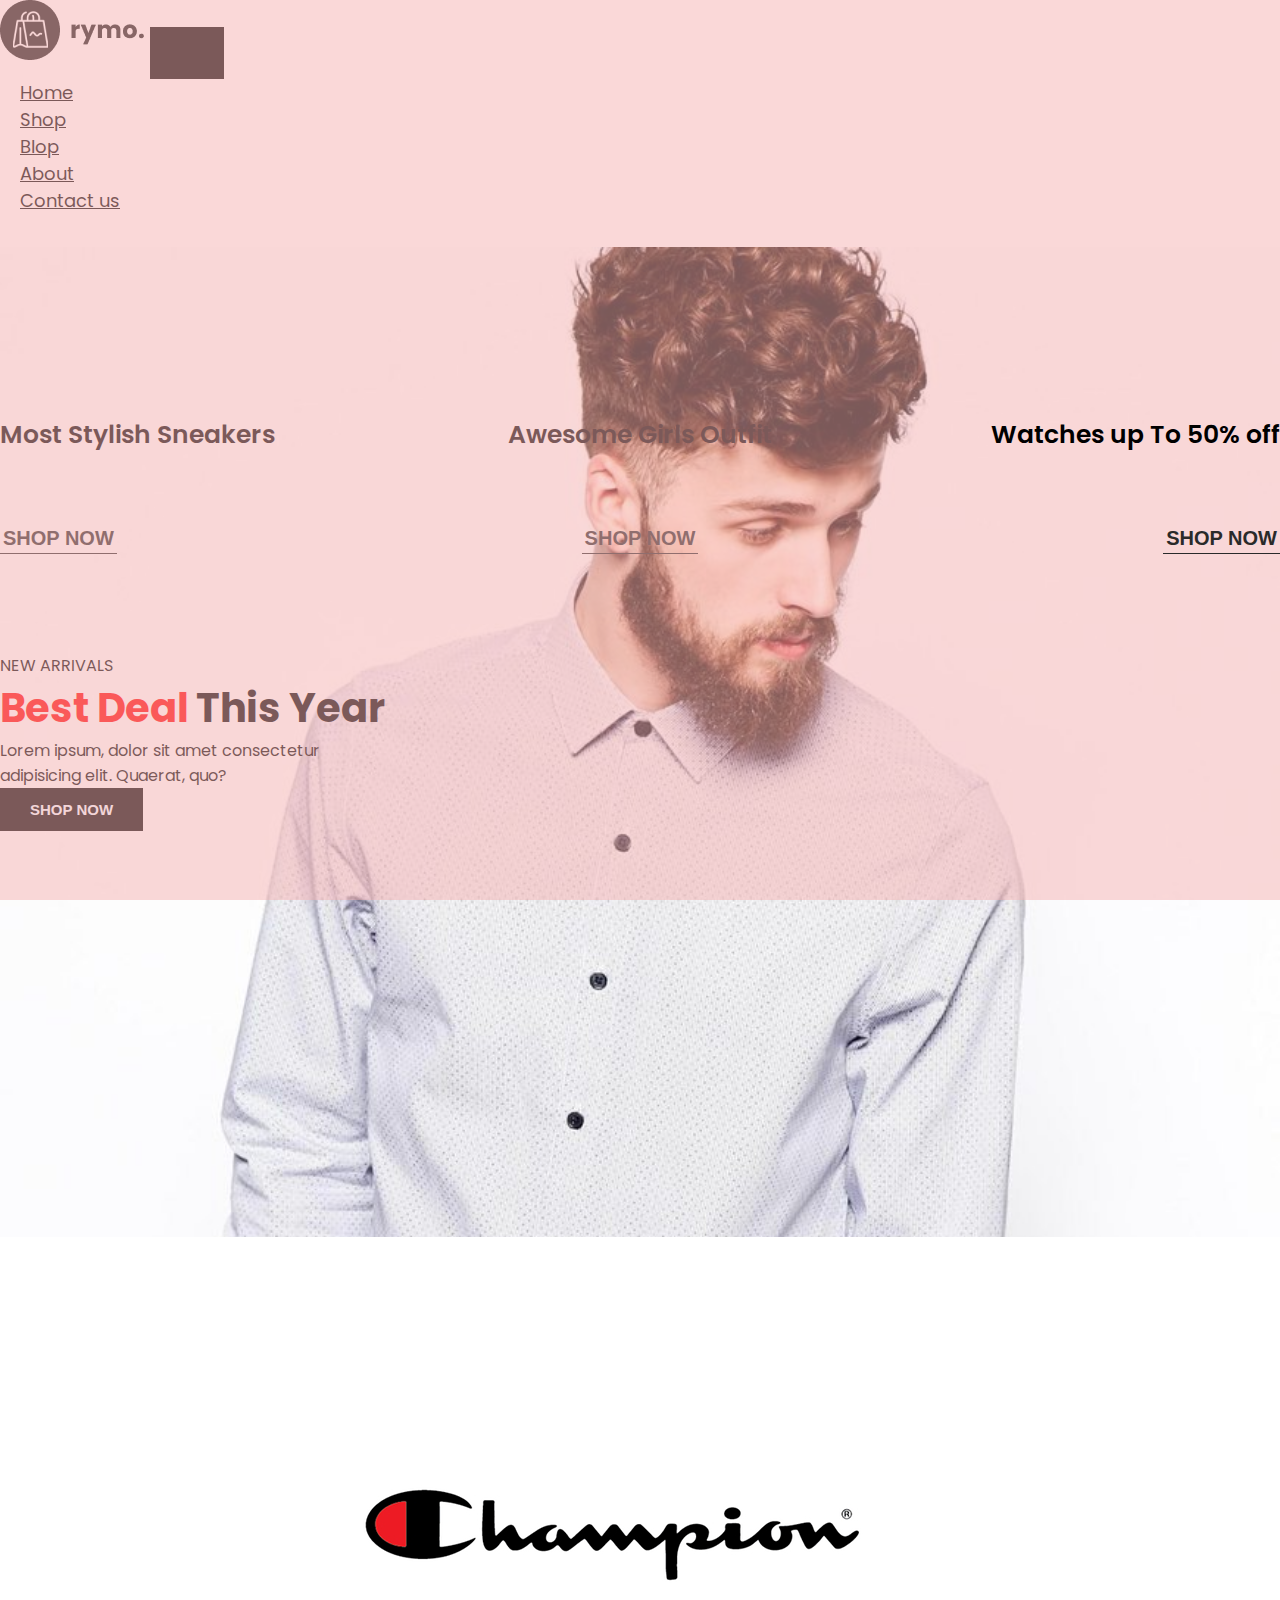
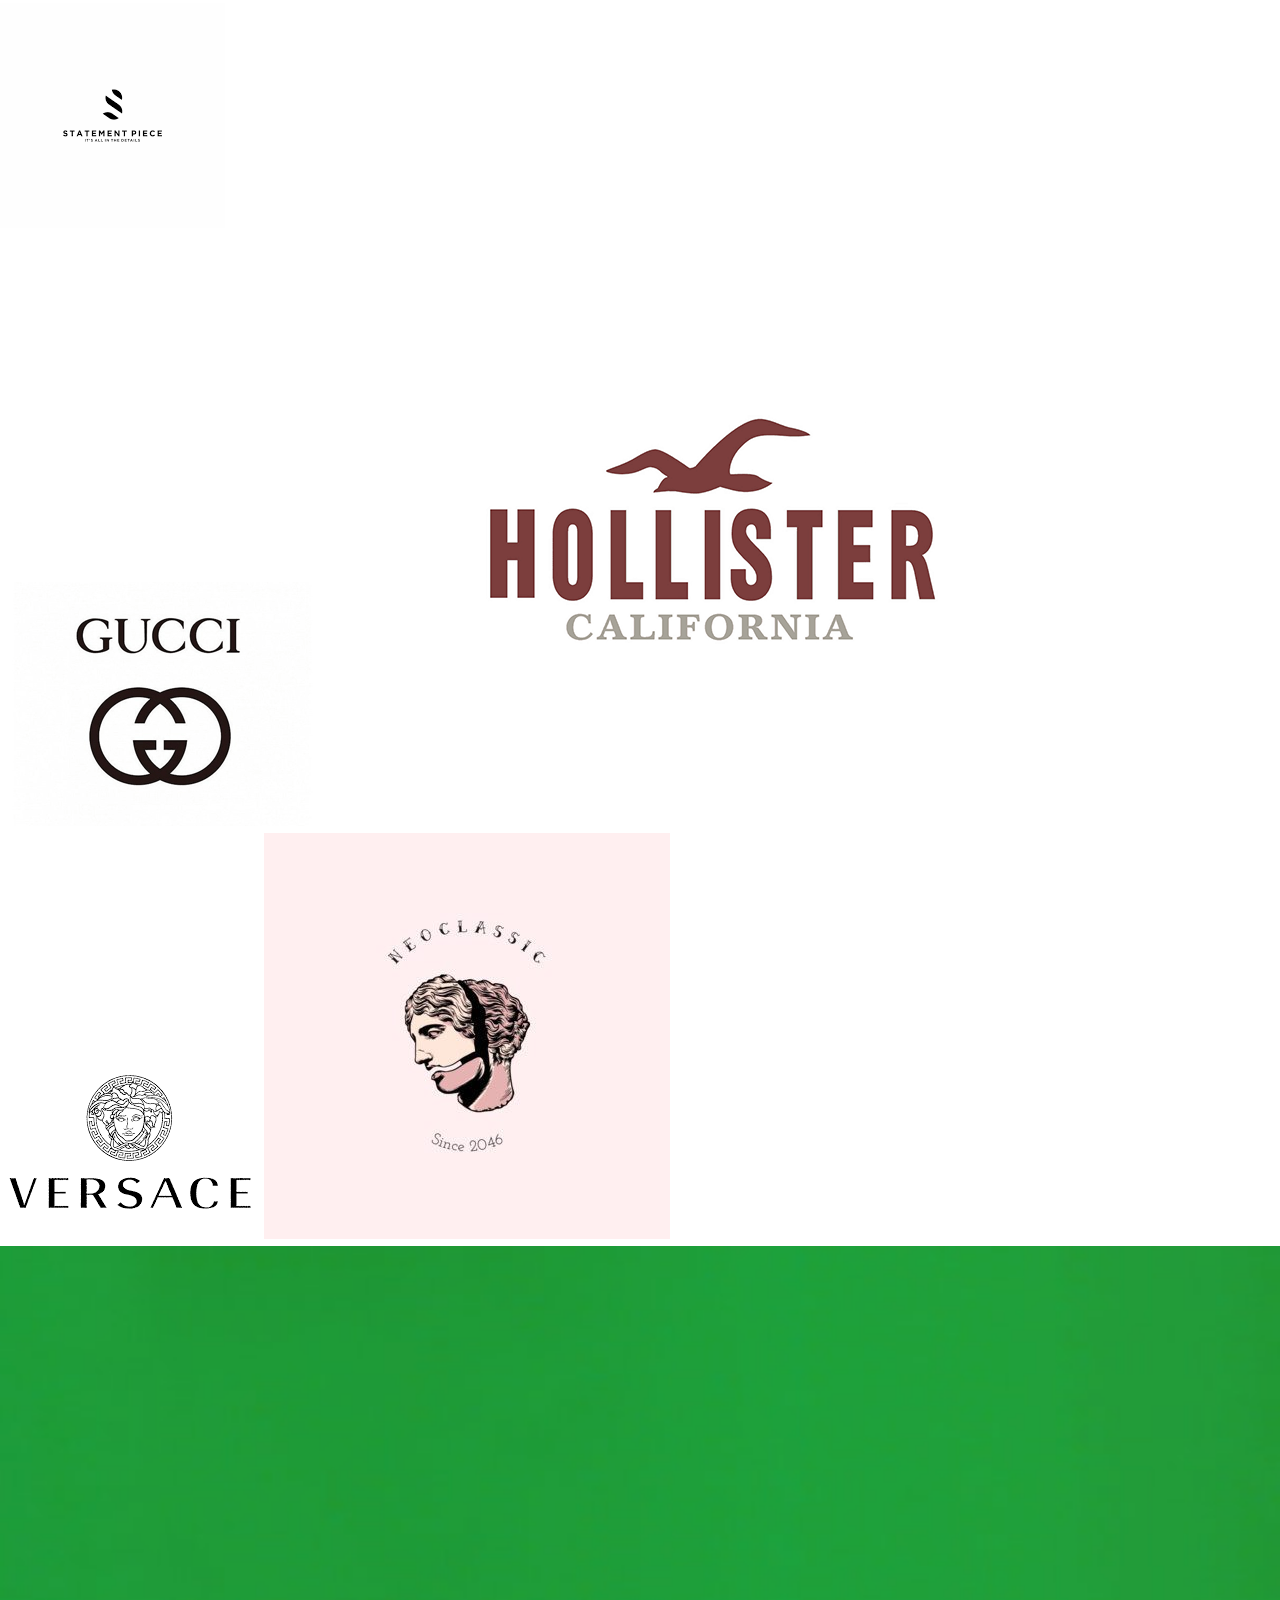
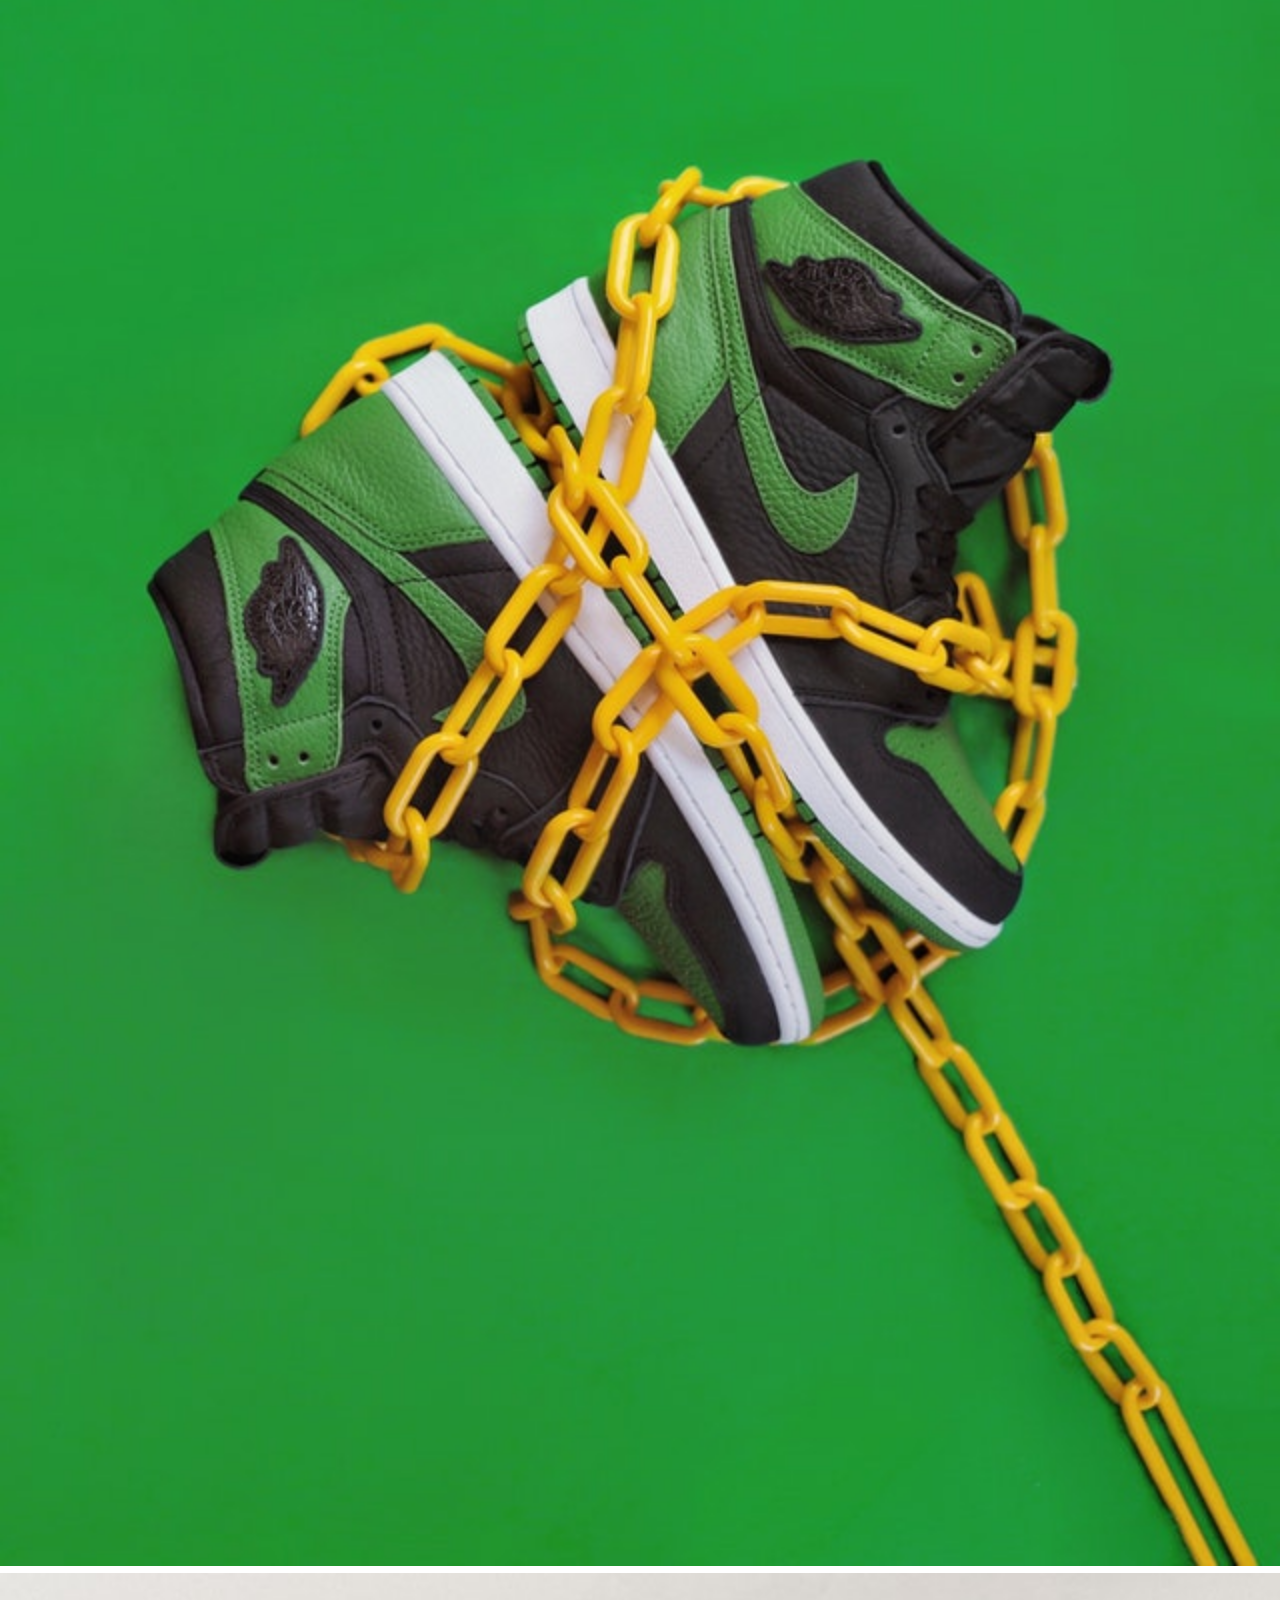
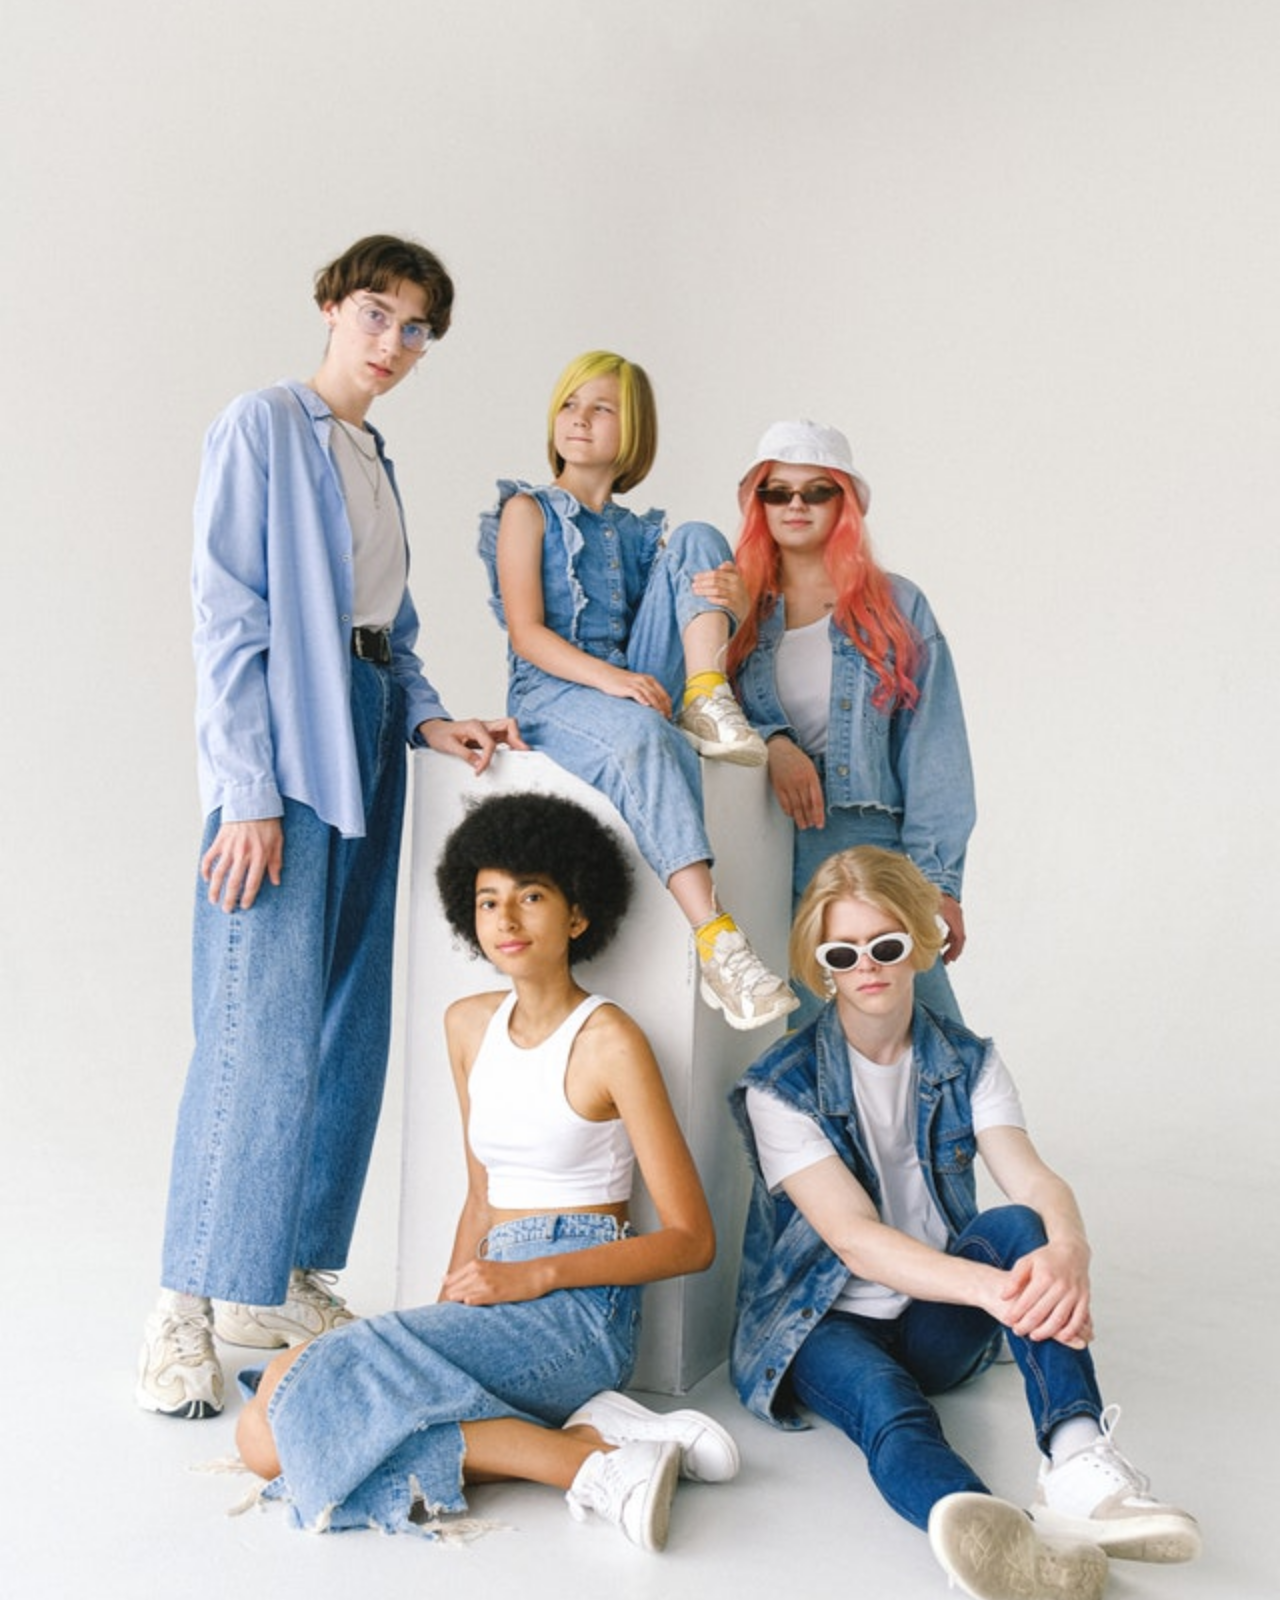
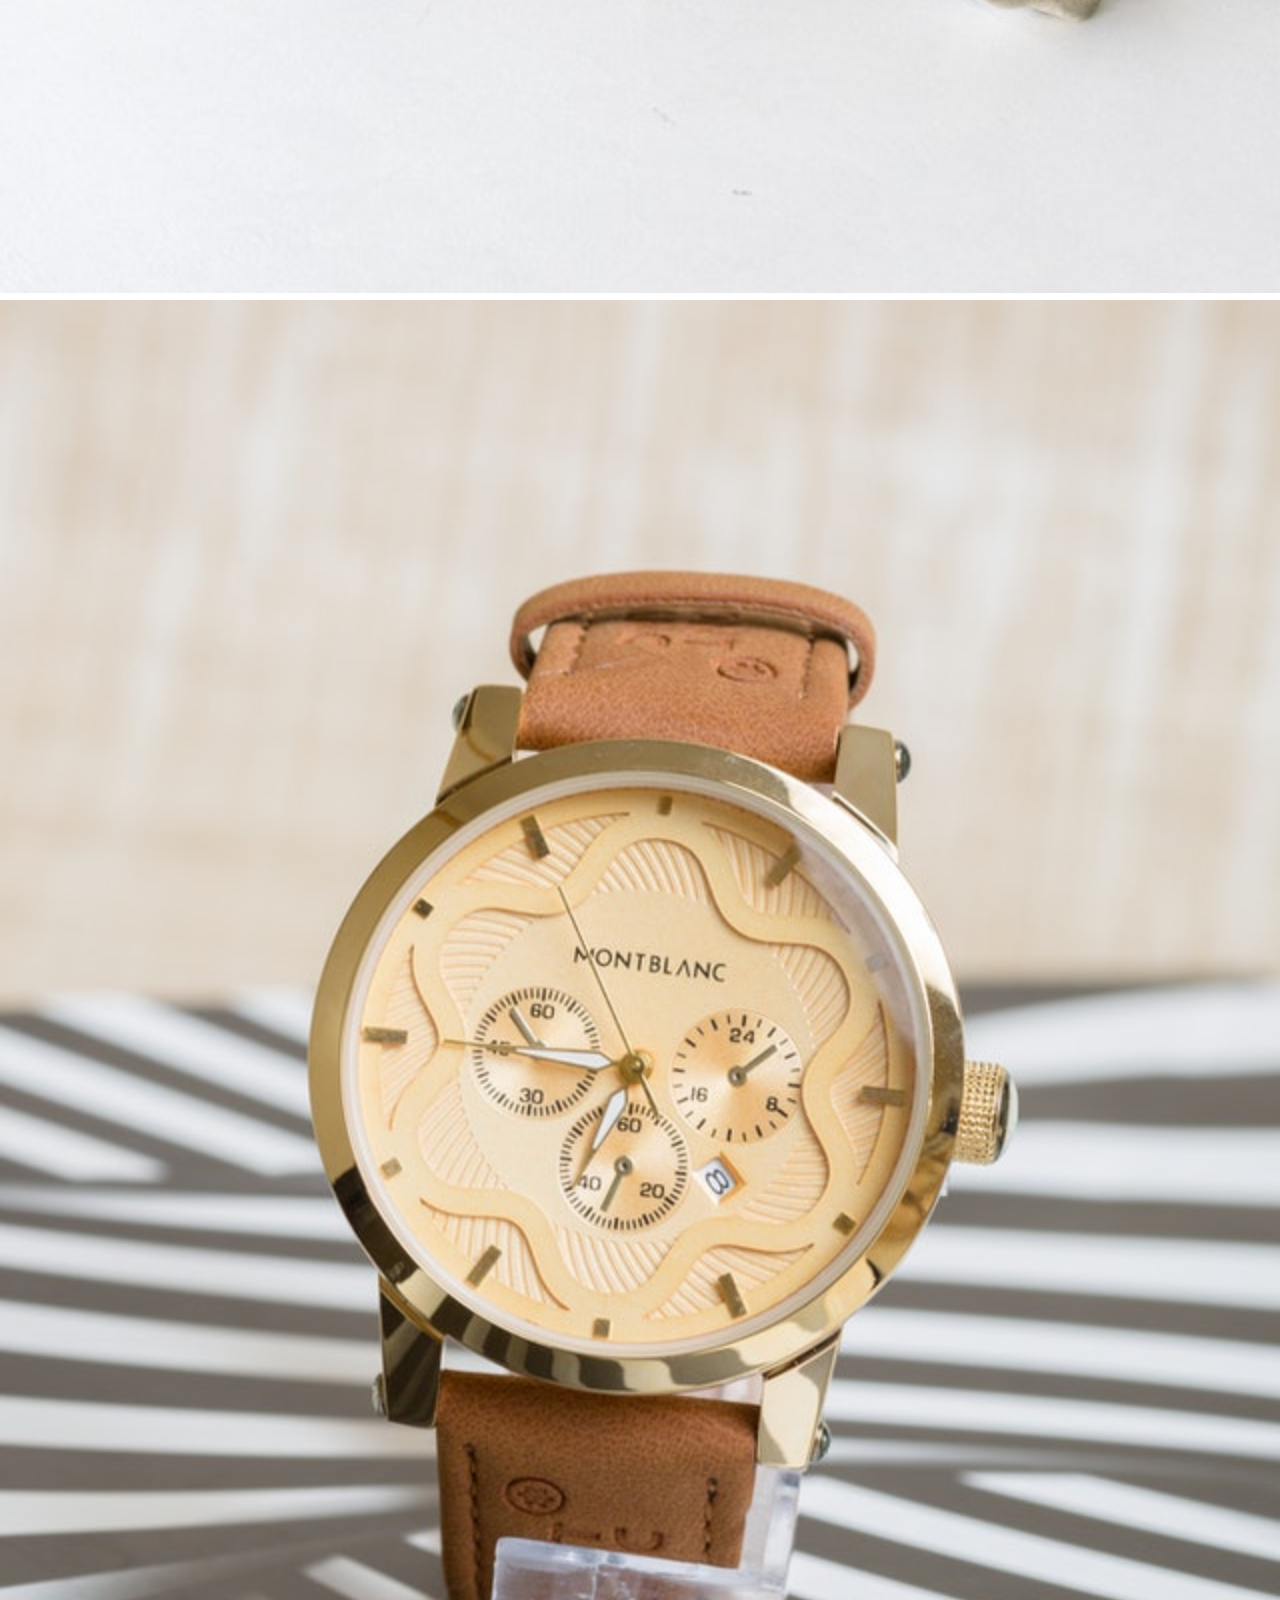
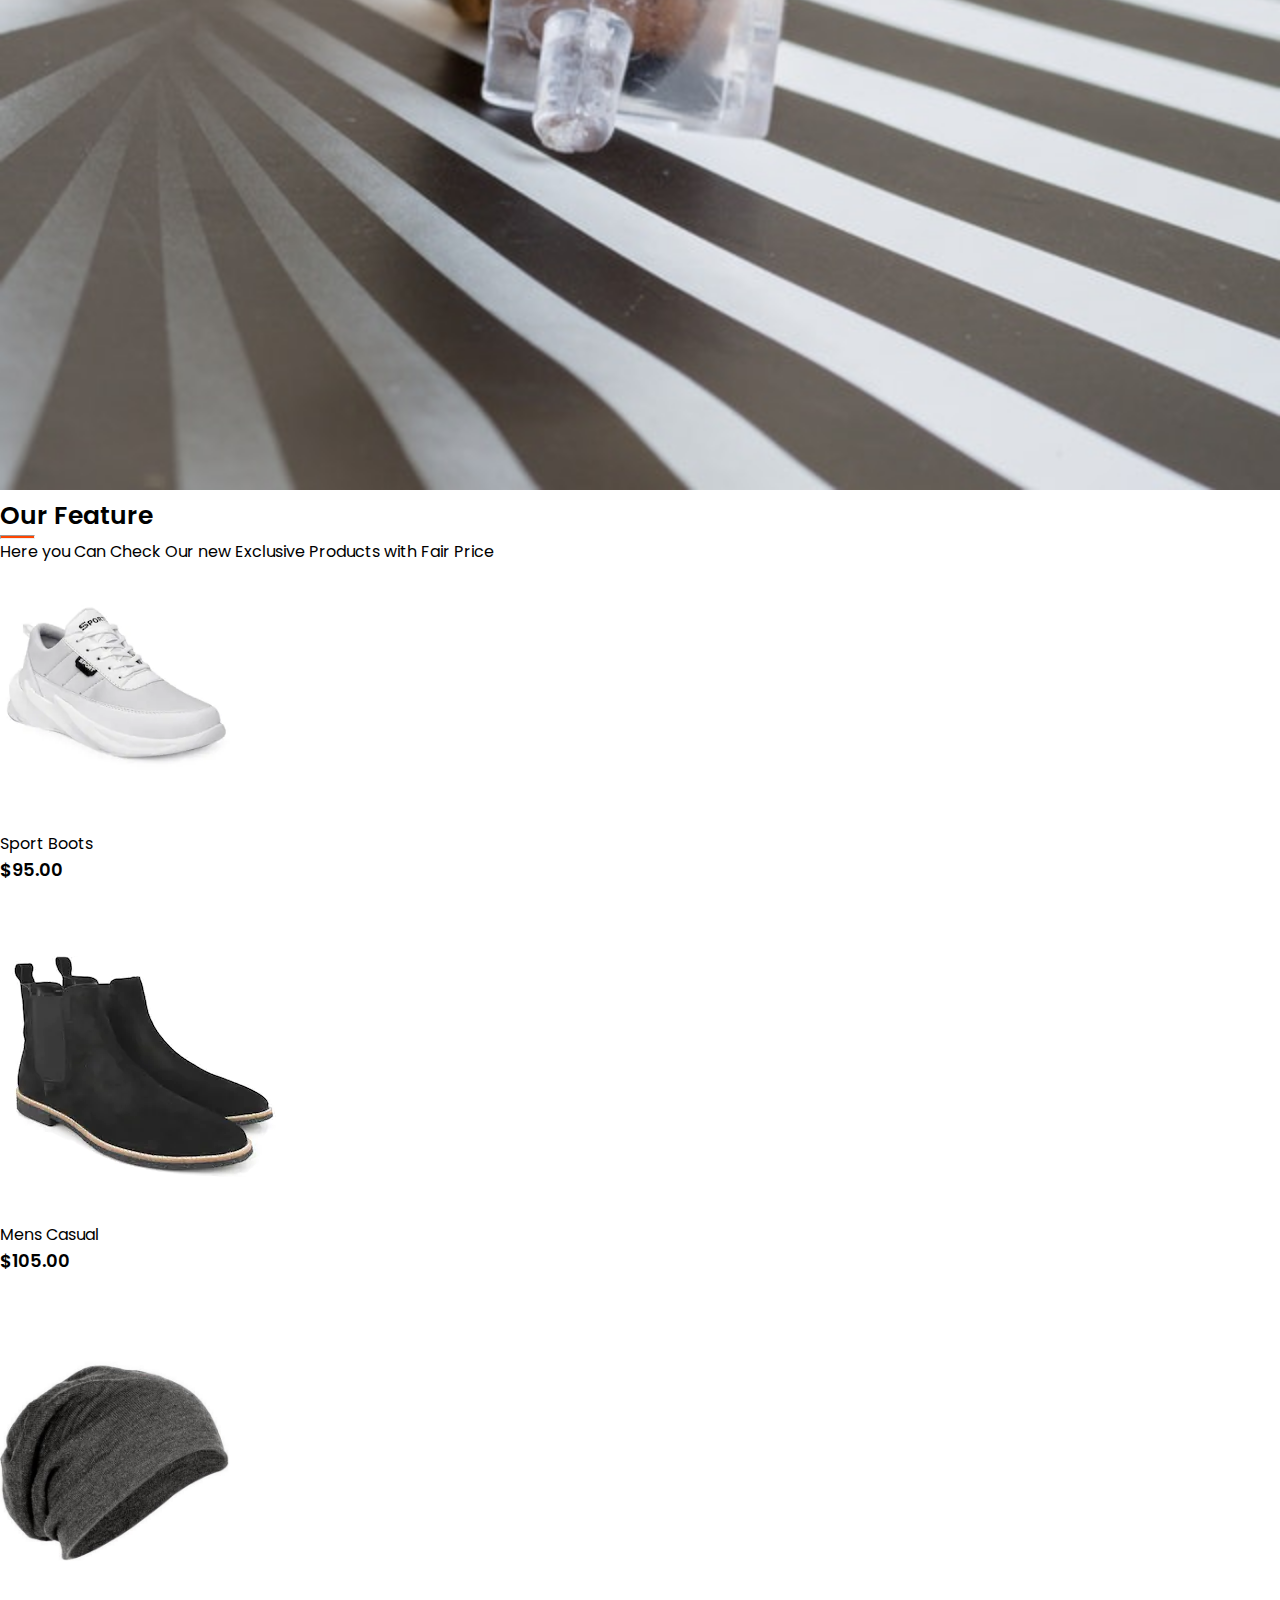
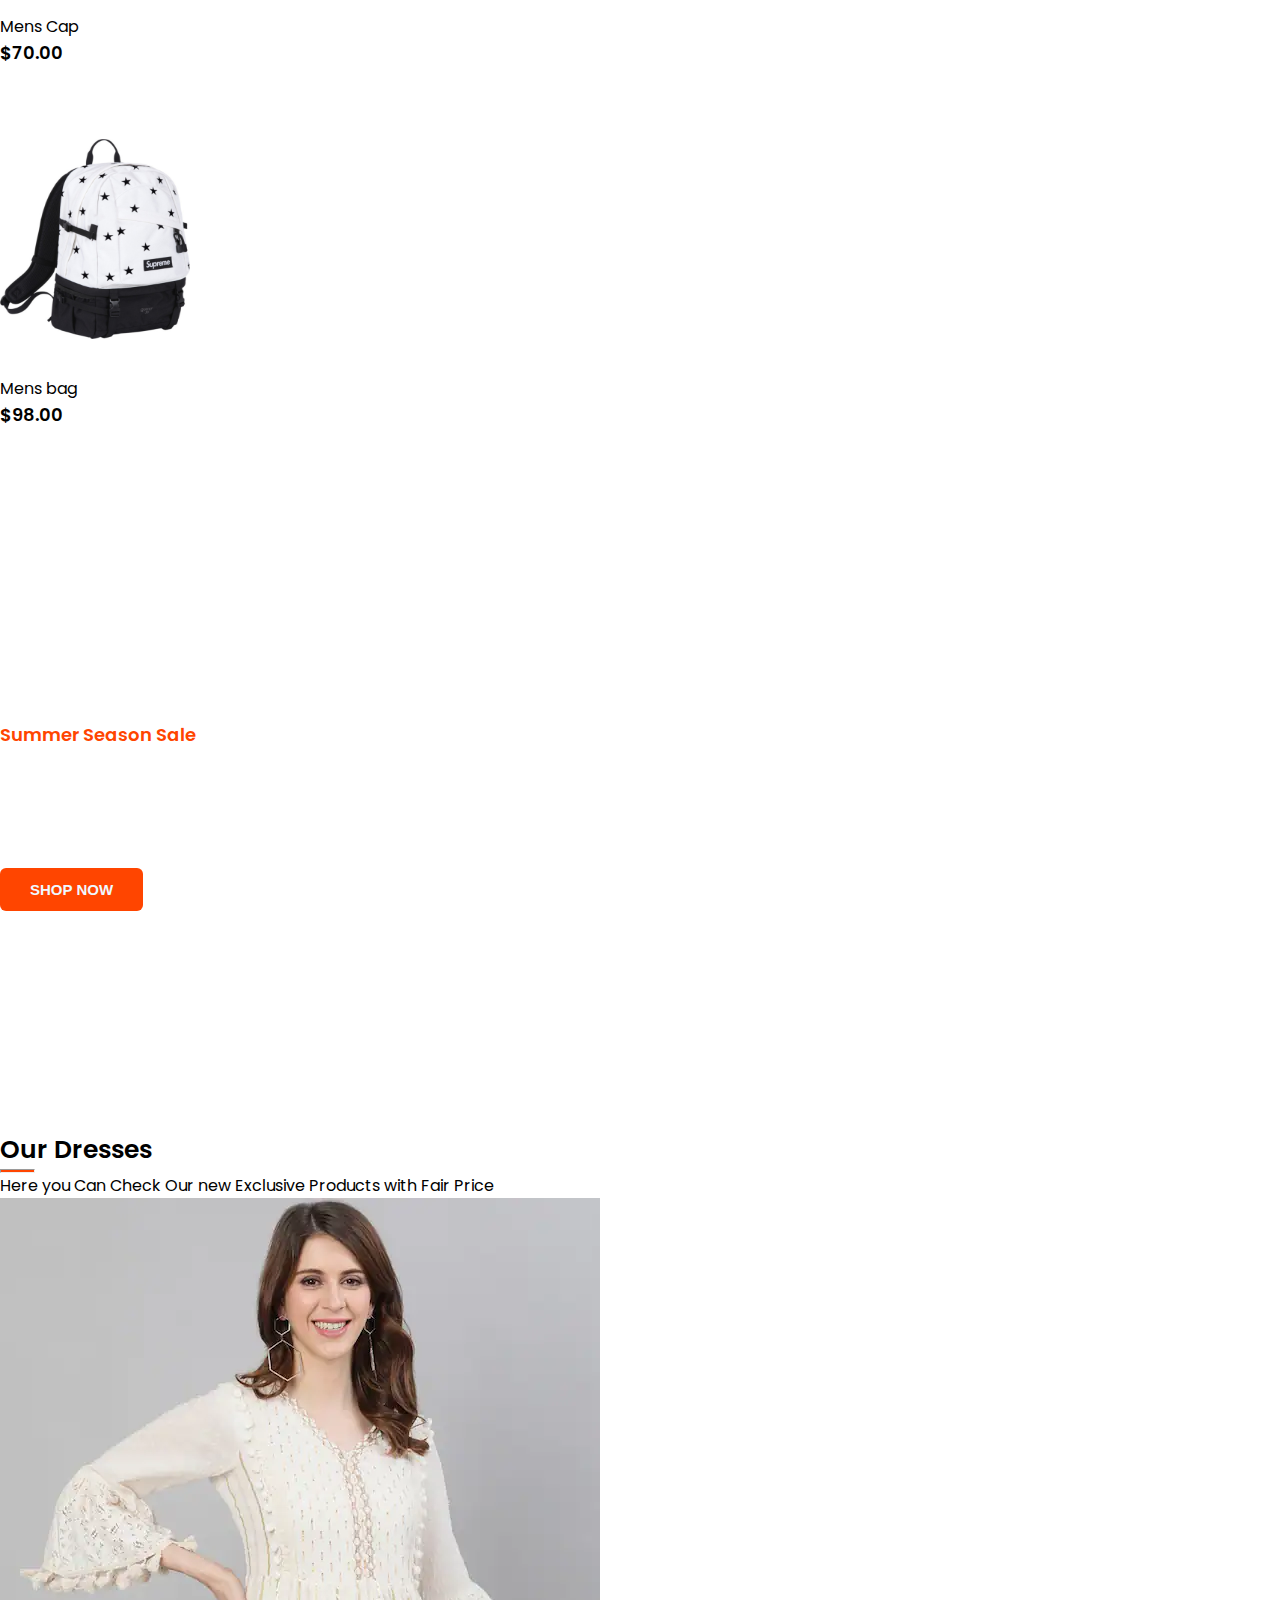
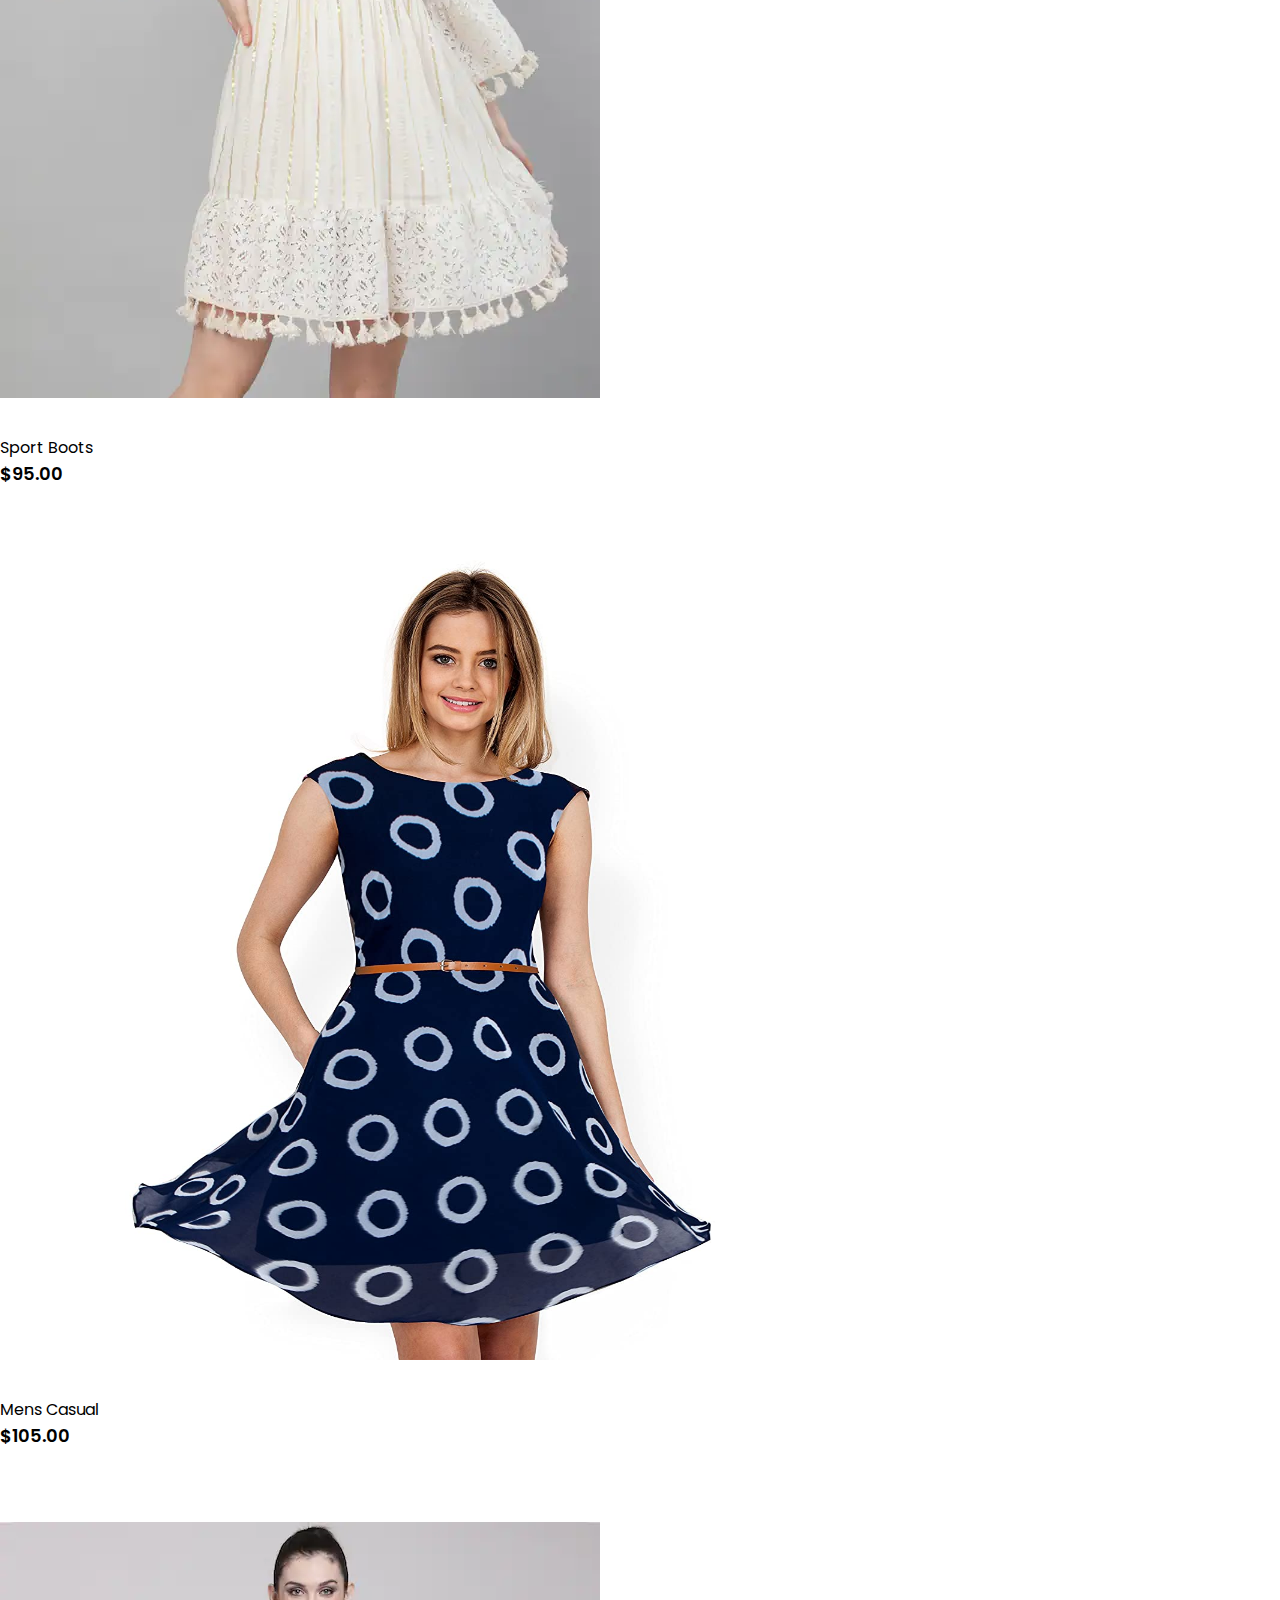
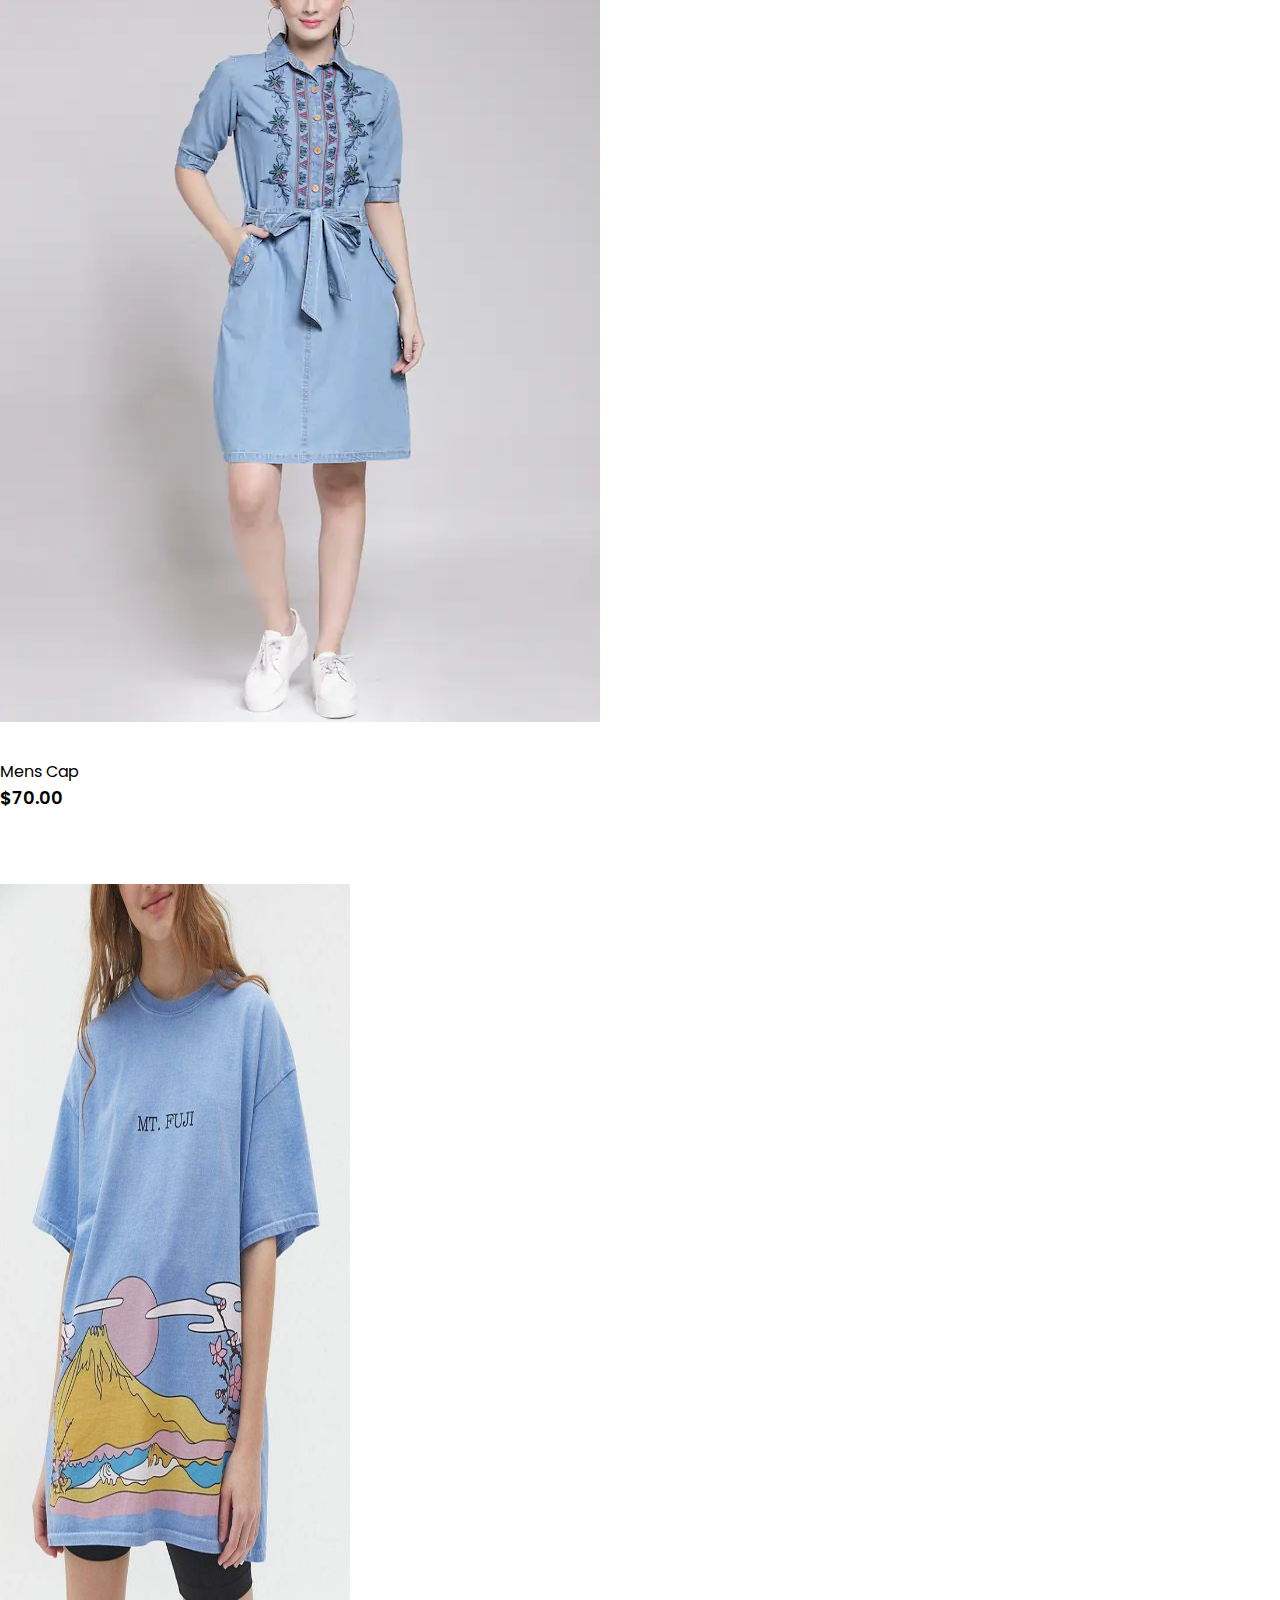
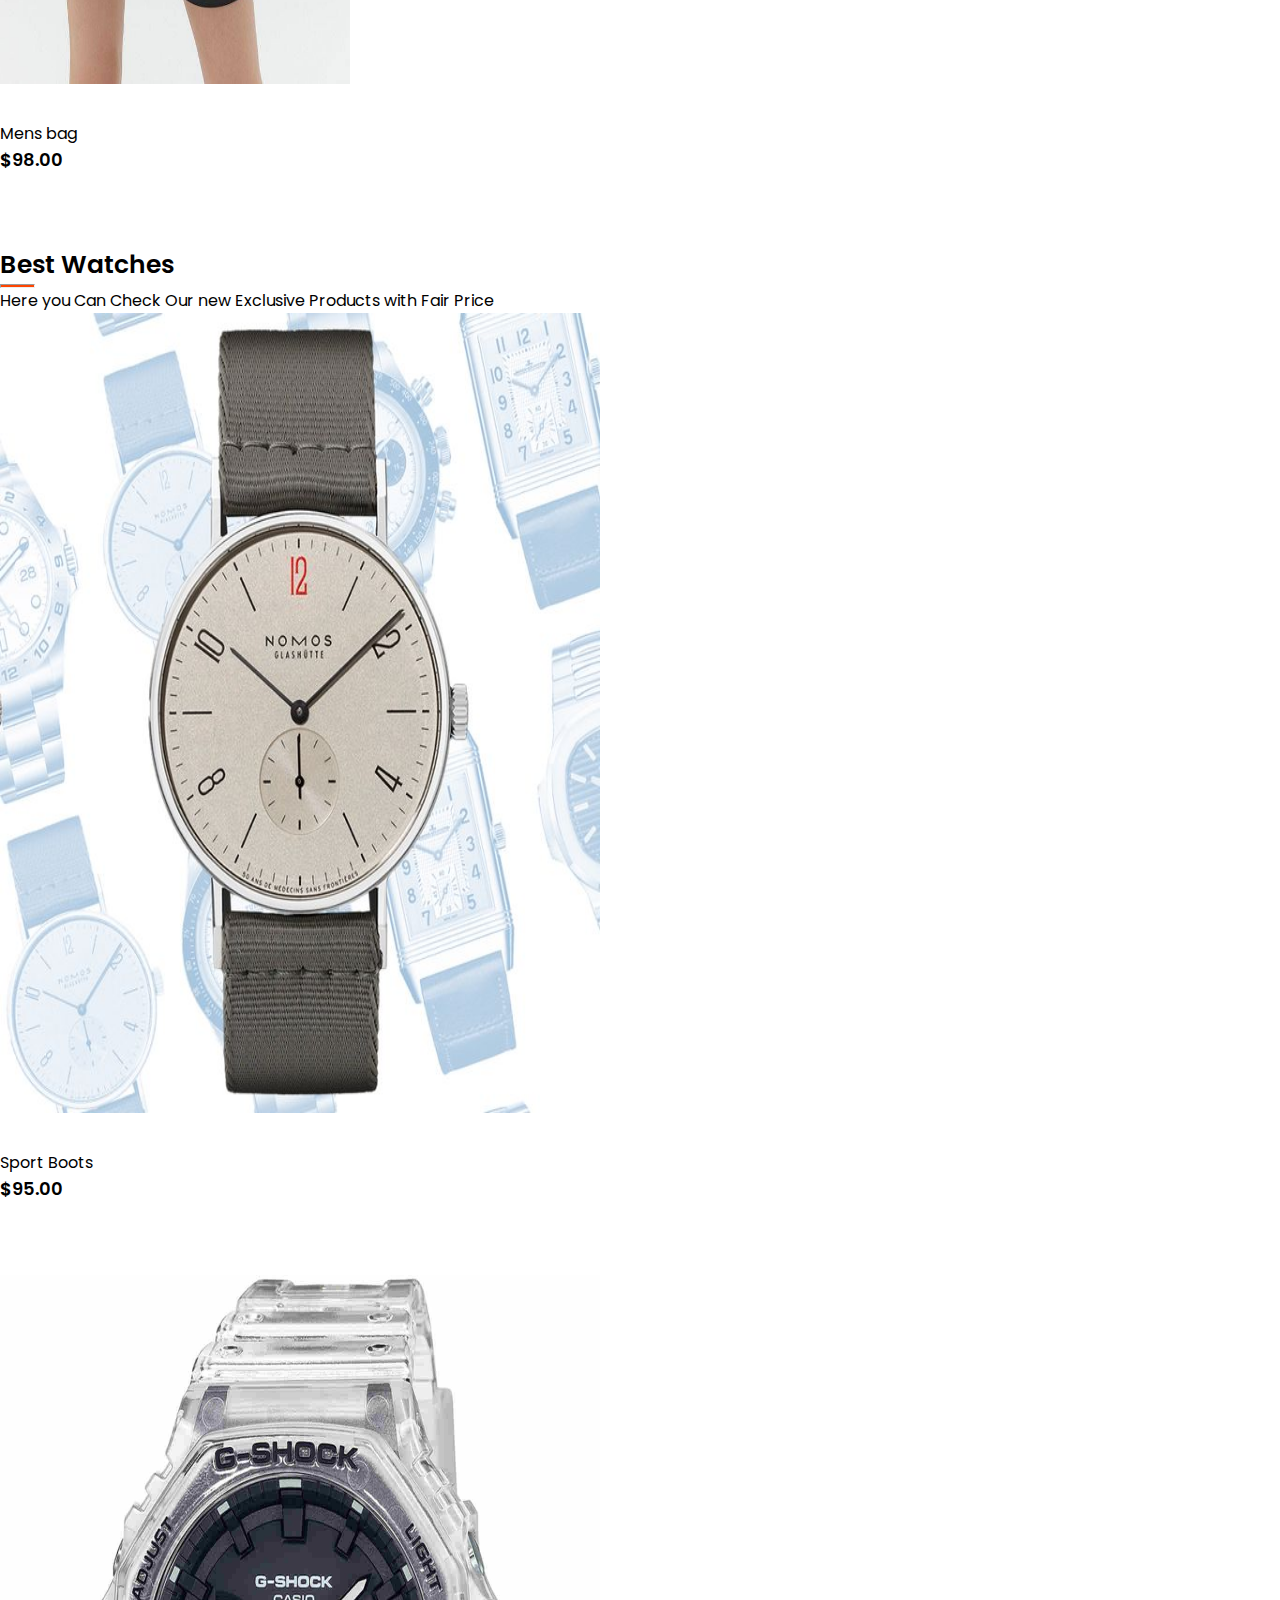
<file: index.html>
<!DOCTYPE html>
<html lang="en">
<head>
    <meta charset="UTF-8">
    <meta http-equiv="X-UA-Compatible" content="IE=edge">
    <meta name="viewport" content="width=device-width, initial-scale=1.0">

    <link rel="stylesheet" href="https://stackpath.bootstrapcdn.com/bootstrap/4.1.3/css/bootstrap.min.css" integrity="sha384-MCw98/SFnGE8fJT3GXwEOngsV7Zt27NXFoaoApmYm81iuXoPkFOJwJ8ERdknLPMO" crossorigin="anonymous">

    <link rel="stylesheet" href="https://pro.fontawesome.com/releases/v5.10.0/css/all.css" integrity="sha384-AYmEC3Yw5cVb3ZcuHtOA93w35dYTsvhLPVnYs9eStHfGJvOvKxVfELGroGkvsg+p" crossorigin="anonymous"/>
    <link rel="stylesheet" href="./main.css">

    <title>E-commerce Site</title>
</head>
<body>
    <!-- NAVIGATION -->
    <nav class="navbar navbar-expand-lg navbar-light bg-light py-4 fixed-top">
        <div class="container">
         <img src="./image/logo1.png" alt="">
          <button class="navbar-toggler" type="button" data-bs-toggle="collapse" data-bs-target="#navbarSupportedContent" aria-controls="navbarSupportedContent" aria-expanded="false" aria-label="Toggle navigation">
            <span><i id="bar" class="fas fa-bars"></i></span>
          </button>
          <div class="collapse navbar-collapse" id="navbarSupportedContent">
            <ul class="navbar-nav ml-auto">
                <li class="nav-item">
                  <a class="nav-link" href="#">Home</a>
                </li>
                <li class="nav-item">
                    <a class="nav-link" href="#">Shop</a>
                  </li>
                  <li class="nav-item">
                    <a class="nav-link" href="#">Blop</a>
                  </li>
                  <li class="nav-item">
                    <a class="nav-link" href="#">About</a>
                  </li>
                  <li class="nav-item">
                    <a class="nav-link" href="#">Contact us</a>
                  </li>
                  <li class="nav-item">
                    <i class="fal fa-search"></i>
                    <i class="fal fa-shopping-bag"></i>
                  </li>
             
              
          </div>
        </div>
      </nav>
      <!-- HOME -->

      <section id="home">
          <div class="container">
              <h5>NEW ARRIVALS</h5>
              <h1><span>Best Deal</span> This Year</h1>
              <p>Lorem ipsum, dolor sit amet consectetur <br>
                   adipisicing elit. Quaerat, quo?</p>
                <button>Shop Now</button>
          </div>
      </section>

      <!-- BRAND -->
      <section id="brand" class="container">
        <div class="row m-0 py-5">
          <img class="img-fluid col-lg-2 col-md-4 col-6" src="./image/Brand1.png" alt="">
          <img class="img-fluid col-lg-2 col-md-4 col-6" src="./image/brand2.png" alt="">
          <img class="img-fluid col-lg-2 col-md-4 col-6" src="./image/Brand3.png" alt="">
          <img class="img-fluid col-lg-2 col-md-4 col-6" src="./image/Brand4.png" alt="">
          <img class="img-fluid col-lg-2 col-md-4 col-6" src="./image/brand5.png" alt="">
          <img class="img-fluid col-lg-2 col-md-4 col-6" src="./image/Brand6.jpg" alt="">
        </div>
      </section>

      <!-- exclusive -->
      <section id="new" class="w-100">
        <div class="row p-0 m-0">
          <div class="one col-lg-4 col-md-12 col-12 p-0">
            <img class="img-fluid" src="./image/pexels-antonio-dillard-4462781 (1).jpg" alt="">
            <div class="details">
              <h2>Most Stylish Sneakers</h2>
              <button class="text-uppercase">Shop Now</button>
            </div>
          </div>
          <div class="one col-lg-4 col-md-12 col-12 p-0">
            <img class="img-fluid" src="./image/pexels-anna-shvets-5325599.jpg" alt="">
            <div class="details">
              <h2>Awesome Girls Outfit</h2>
              <button class="text-uppercase">Shop Now</button>
            </div>
          </div>
          <div class="one col-lg-4 col-md-12 col-12 p-0">
            <img class="img-fluid" src="./image/pexels-antony-trivet-9897918.jpg" alt="">
            <div class="details">
              <h2>Watches up To 50% off</h2>
              <button class="text-uppercase">Shop Now</button>
            </div>
          </div>
        </div>
      </section>

      <!-- Feature -->
      <section id="featured" class="my-5 pb-5">
        <div class="container text-center mt-5 py-5">
          <h2>Our Feature</h2>
          <hr class="mx-auto">
          <p>Here you Can Check Our new Exclusive Products with Fair Price</p>
        </div>
        <div class="row mx-auto container-fluid">
          <div class="product text-center col-lg-3 col-md-4 col-12">
            <img class="img-fluid mb-3" src="./image/Product1.webp" width="230px" height="230px" alt="">
            <div class="star">
              <i class="fas fa-star"></i>
              <i class="fas fa-star"></i>
              <i class="fas fa-star"></i>
              <i class="fas fa-star"></i>
              <i class="fas fa-star"></i>
            </div>
            <h5 class="p-name">Sport Boots</h5>
            <h4 class="p-price">$95.00</h4>
            <button class="buy-btn">Buy Now</button>
          </div>
          <div class="product text-center col-lg-3 col-md-4 col-12">
            <img class="image img-fluid mb-3"  src="./image/Product2.webp" alt="">
            <div class="star">
              <i class="fas fa-star"></i>
              <i class="fas fa-star"></i>
              <i class="fas fa-star"></i>
              <i class="fas fa-star"></i>
              <i class="fas fa-star"></i>
            </div>
            <h5 class="p-name">Mens Casual</h5>
            <h4 class="p-price">$105.00</h4>
            <button class="buy-btn">Buy Now</button>
          </div>
          <div class="product text-center col-lg-3 col-md-4 col-12">
            <img class="img-fluid mb-3" src="./image/product3.jpg" width="230px" height="230px" alt="">
            <div class="star">
              <i class="fas fa-star"></i>
              <i class="fas fa-star"></i>
              <i class="fas fa-star"></i>
              <i class="fas fa-star"></i>
              <i class="fas fa-star"></i>
            </div>
            <h5 class="p-name">Mens Cap</h5>
            <h4 class="p-price">$70.00</h4>
            <button class="buy-btn">Buy Now</button>
          </div>
          <div class="product text-center col-lg-3 col-md-4 col-12">
            <img class="img-fluid mb-3" src="./image/Product4.jpg" width="190px" height="200px"alt="">
            <div class="star">
              <i class="fas fa-star"></i>
              <i class="fas fa-star"></i>
              <i class="fas fa-star"></i>
              <i class="fas fa-star"></i>
              <i class="fas fa-star"></i>
            </div>
            <h5 class="p-name">Mens bag</h5>
            <h4 class="p-price">$98.00</h4>
            <button class="buy-btn">Buy Now</button>
          </div>
        </div>
      </section>

      <!-- Banner -->
      <section id="banner" class="my-5 py-5">
        <div class="container">
          <h4>Summer Season Sale</h4>
          <h1>Summer Collection <br>Up to 30% off</h1>
          <button>Shop Now</button>
        </div>
      </section>

      <!-- Clothes -->
      <section id="clthes" class="my-5">
        <div class="container text-center mt-5 py-5">
          <h2>Our Dresses</h2>
          <hr class="mx-auto">
          <p>Here you Can Check Our new Exclusive Products with Fair Price</p>
        </div>
        <div class="row mx-auto container-fluid">
          <div class="product text-center col-lg-3 col-md-4 col-12">
            <img class="img-fluid mb-3" src="./image/clothes1.webp" width="600px" height="800px" alt="">
            <div class="star">
              <i class="fas fa-star"></i>
              <i class="fas fa-star"></i>
              <i class="fas fa-star"></i>
              <i class="fas fa-star"></i>
              <i class="fas fa-star"></i>
            </div>
            <h5 class="p-name">Sport Boots</h5>
            <h4 class="p-price">$95.00</h4>
            <button class="buy-btn">Buy Now</button>
          </div>
          <div class="product text-center col-lg-3 col-md-4 col-12">
            <img class="image img-fluid mb-3"  src="./image/clothes3.jpg"   width="900px" height="800px" alt="">
            <div class="star">
              <i class="fas fa-star"></i>
              <i class="fas fa-star"></i>
              <i class="fas fa-star"></i>
              <i class="fas fa-star"></i>
              <i class="fas fa-star"></i>
            </div>
            <h5 class="p-name">Mens Casual</h5>
            <h4 class="p-price">$105.00</h4>
            <button class="buy-btn">Buy Now</button>
          </div>
          <div class="product text-center col-lg-3 col-md-4 col-12">
            <img class="img-fluid mb-3" src="./image/clothes2.webp" width="600px" height="800px" alt="">
            <div class="star">
              <i class="fas fa-star"></i>
              <i class="fas fa-star"></i>
              <i class="fas fa-star"></i>
              <i class="fas fa-star"></i>
              <i class="fas fa-star"></i>
            </div>
            <h5 class="p-name">Mens Cap</h5>
            <h4 class="p-price">$70.00</h4>
            <button class="buy-btn">Buy Now</button>
          </div>
          <div class="product text-center col-lg-3 col-md-4 col-12">
            <img class="img-fluid mb-3" src="./image/clothes4.jpg" width="350px" height="800px"alt="">
            <div class="star">
              <i class="fas fa-star"></i>
              <i class="fas fa-star"></i>
              <i class="fas fa-star"></i>
              <i class="fas fa-star"></i>
              <i class="fas fa-star"></i>
            </div>
            <h5 class="p-name">Mens bag</h5>
            <h4 class="p-price">$98.00</h4>
            <button class="buy-btn">Buy Now</button>
          </div>
        </div>
      </section>

      <!-- Watches -->
      <section id="watches" class="my-5">
        <div class="container text-center mt-5 py-5">
          <h2>Best Watches</h2>
          <hr class="mx-auto">
          <p>Here you Can Check Our new Exclusive Products with Fair Price</p>
        </div>
        <div class="row mx-auto container-fluid">
          <div class="product text-center col-lg-3 col-md-4 col-12">
            <img class="img-fluid mb-3" src="./image/watche1.jpg" width="600px" height="800px" alt="">
            <div class="star">
              <i class="fas fa-star"></i>
              <i class="fas fa-star"></i>
              <i class="fas fa-star"></i>
              <i class="fas fa-star"></i>
              <i class="fas fa-star"></i>
            </div>
            <h5 class="p-name">Sport Boots</h5>
            <h4 class="p-price">$95.00</h4>
            <button class="buy-btn">Buy Now</button>
          </div>
          <div class="product text-center col-lg-3 col-md-4 col-12">
            <img class="image img-fluid mb-3"  src="./image/watche2.jpg"   width="600px" height="800px" alt="">
            <div class="star">
              <i class="fas fa-star"></i>
              <i class="fas fa-star"></i>
              <i class="fas fa-star"></i>
              <i class="fas fa-star"></i>
              <i class="fas fa-star"></i>
            </div>
            <h5 class="p-name">Mens Casual</h5>
            <h4 class="p-price">$105.00</h4>
            <button class="buy-btn">Buy Now</button>
          </div>
          <div class="product text-center col-lg-3 col-md-4 col-12">
            <img class="img-fluid mb-3" src="./image/watche3.jpg" width="290px" height="800px" alt="">
            <div class="star">
              <i class="fas fa-star"></i>
              <i class="fas fa-star"></i>
              <i class="fas fa-star"></i>
              <i class="fas fa-star"></i>
              <i class="fas fa-star"></i>
            </div>
            <h5 class="p-name">Mens Cap</h5>
            <h4 class="p-price">$70.00</h4>
            <button class="buy-btn">Buy Now</button>
          </div>
          <div class="product text-center col-lg-3 col-md-4 col-12">
            <img class="img-fluid mb-3" src="./image/watche4.jpeg" width="600px" height="800px"alt="">
            <div class="star">
              <i class="fas fa-star"></i>
              <i class="fas fa-star"></i>
              <i class="fas fa-star"></i>
              <i class="fas fa-star"></i>
              <i class="fas fa-star"></i>
            </div>
            <h5 class="p-name">Mens bag</h5>
            <h4 class="p-price">$98.00</h4>
            <button class="buy-btn">Buy Now</button>
          </div>
        </div>
      </section>

      <!-- runnning shoes -->
      <section id="shoes" class="my-5">
        <div class="container text-center mt-5 py-5">
          <h2>Running Shoes</h2>
          <hr class="mx-auto">
          <p>Here you Can Check Our new Exclusive Products with Fair Price</p>
        </div>
        <div class="row mx-auto container-fluid">
          <div class="product text-center col-lg-3 col-md-4 col-12">
            <img class="img-fluid mb-3" src="./image/shoes1.webp" width="600px" height="800px" alt="">
            <div class="star">
              <i class="fas fa-star"></i>
              <i class="fas fa-star"></i>
              <i class="fas fa-star"></i>
              <i class="fas fa-star"></i>
              <i class="fas fa-star"></i>
            </div>
            <h5 class="p-name">Sport Boots</h5>
            <h4 class="p-price">$95.00</h4>
            <button class="buy-btn">Buy Now</button>
          </div>
          <div class="product text-center col-lg-3 col-md-4 col-12">
            <img class="image img-fluid mb-3"  src="./image/shoes2.jpg"   width="600px" height="800px" alt="">
            <div class="star">
              <i class="fas fa-star"></i>
              <i class="fas fa-star"></i>
              <i class="fas fa-star"></i>
              <i class="fas fa-star"></i>
              <i class="fas fa-star"></i>
            </div>
            <h5 class="p-name">Mens Casual</h5>
            <h4 class="p-price">$105.00</h4>
            <button class="buy-btn">Buy Now</button>
          </div>
          <div class="product text-center col-lg-3 col-md-4 col-12">
            <img class="img-fluid mb-3" src="./image/shoes3.jpg" width="500px" height="800px" alt="">
            <div class="star">
              <i class="fas fa-star"></i>
              <i class="fas fa-star"></i>
              <i class="fas fa-star"></i>
              <i class="fas fa-star"></i>
              <i class="fas fa-star"></i>
            </div>
            <h5 class="p-name">Mens Cap</h5>
            <h4 class="p-price">$70.00</h4>
            <button class="buy-btn">Buy Now</button>
          </div>
          <div class="product text-center col-lg-3 col-md-4 col-12">
            <img class="img-fluid mb-3" src="./image/shoes4.png" width="350px" height="800px"alt="">
            <div class="star">
              <i class="fas fa-star"></i>
              <i class="fas fa-star"></i>
              <i class="fas fa-star"></i>
              <i class="fas fa-star"></i>
              <i class="fas fa-star"></i>
            </div>
            <h5 class="p-name">Mens bag</h5>
            <h4 class="p-price">$98.00</h4>
            <button class="buy-btn">Buy Now</button>
          </div>
        </div>
      </section>

      <!-- footer -->
      <footer class="mt-5 py-5">
        <div class="row container mx-auto pt-5">
          <div class="f-one col-lg-3 col-md-6 col-12">
            <img src="./image/logo2.png" alt="">
            <p class="py-3">Lorem ipsum dolor sit amet consectetur adipisicing elit. Commodi, harum. Iusto sunt beatae assumenda blanditiis consequuntur atque numquam ab illo?</p>
          </div>
          <div class="f-one col-lg-3 col-md-6 col-12">
            <h5 class="pb-2">Featured</h5>
            <ul class="text-uppercase list-unstyled">
              <li><a href="#">Men</a></li>
              <li><a href="#">Women</a></li>
              <li><a href="#">Boys</a></li>
              <li><a href="#">Girls</a></li>
              <li><a href="#">New arrivals</a></li>
              <li><a href="#">Shoes</a></li>
              <li><a href="#">Clothes</a></li>
            </ul>
          </div>
          <div class="f-one col-lg-3 col-md-6 col-12">
            <h5 class="pb-2">Contact Us</h5>
            <div>
              <h6 class="text-uppercase">Address</h6>
              <p>123 Scott Road, Silauth, India</p>
            </div>
            <div>
              <h6 class="text-uppercase">Phone</h6>
              <p>(123) 567-6687</p>
            </div>
            <div>
              <h6 class="text-uppercase">Email</h6>
              <p>sharmautkarsh.snp@gmail.com</p>
            </div>
          </div>
          <div class="f-one col-lg-3 col-md-6 col-12">
            <h5 class="pb-2">Intagram</h5>
            <div class="row">
              <img class="img-fluid w-25 h-100 m-2" src="./image/insta/1.jpg" alt="">
              <img class="img-fluid w-25 h-100 m-2" src="./image/insta/2.jpg" alt="">
              <img class="img-fluid w-25 h-100 m-2" src="./image/insta/3.jpg" alt="">
              <img class="img-fluid w-25 h-100 m-2" src="./image/insta/4.jpg" alt="">
              <img class="img-fluid w-25 h-100 m-2" src="./image/insta/5.jpg" alt="">
            </div>
          </div>
        </div>
        <div class="copyright mt-5">
          <div class="row container mx-auto">
            <div class="col-lg-3 col-md-6 col-12">
              <img src="./image/payment.png" alt="">
            </div>
            <div class="col-lg-4 col-md-6 col-12 text-nowrap">
             <p>rymo eCommerce @ 2022. ALL RIGHTS RESERVED </p>
            </div>
            <div class="col-lg-4 col-md-6 col-12">
             <a href="#"> <i class="fab fa-facebook-f"></i> </a>
             <a href="#"> <i class="fab fa-twitter"></i> </a>
             <a href="#"> <i class="fab fa-linkedin-in"></i> </a>
             </div>
          </div>

        </div>
      </footer>

<!-- 
  width="350px" height="800px"alt=""> - 4
  width="600px" height="800px" alt=""> - 3
  width="600px" height="800px" alt="">-2
 -->

    <script src="https://cdn.jsdelivr.net/npm/@popperjs/core@2.10.2/dist/umd/popper.min.js" integrity="sha384-7+zCNj/IqJ95wo16oMtfsKbZ9ccEh31eOz1HGyDuCQ6wgnyJNSYdrPa03rtR1zdB" crossorigin="anonymous"></script>
    <script src="https://cdn.jsdelivr.net/npm/bootstrap@5.1.3/dist/js/bootstrap.min.js" integrity="sha384-QJHtvGhmr9XOIpI6YVutG+2QOK9T+ZnN4kzFN1RtK3zEFEIsxhlmWl5/YESvpZ13" crossorigin="anonymous"></script>
</body>
</html>
</file>
<file: main.css>
@import url('https://fonts.googleapis.com/css2?family=Poppins:wght@300;400;500;600;700;800&display=swap');
*{
    margin: 0;
    padding: 0;
    box-sizing: border-box;
}

body{
    font-family: 'poppins',sans-serif;
}
h1{
    font-size: 40px;
    font-weight: 700;
}
h2{
    font-size: 25px;
    font-weight: 600;
}
h3{
    font-size: 21px;
    font-weight: 800;
}
h4{
    font-size: 18px;
    font-weight: 600;
}
h5{
    font-size: 16px;
    font-weight: 400;
    color: black;
}
h6{
    color: whitesmoke;
}
.navbar{
    font-size: 18px;
    top: 0;
    left: 0;
    box-shadow: 0 5px 15px rgb(43, 40, 40);
}
.navbar-light .navbar-nav .nav-link{
    padding: 0 20px;
    color: black;
    transition: 0.3s ease;
}
.navbar-light .navbar-nav .nav-link:hover,
.navbar i:hover,
.navbar-light .navbar-nav .nav-link.active,
.navbar i.active{
    color: red;
}
.navbar-light .navbar-toggler{
    border: none;
    outline: none;
}
#bar{
    font-size: 22px;
    padding: 7px;
    cursor: pointer;
    font-weight: 500;
    transition: 0.3s ease;
    color: rgb(22, 15, 15);
}
#bar:hover,
#bar.active{
    color: #fff;
}

@media only screen and (max-width:991px){
    body > nav > div > button:hover,
    body > nav > div > button:focus{
        background-color: crimson;
    }
    #navbarSupportedContent > ul{
        margin: 18px;
        justify-content: flex-end;
        align-items: flex-end;
        text-align: right;
    }
    #navbarSupportedContent > ul > li:nth-child(n) > a{
        padding: 10px 0;
    }
}

.navbar i{
    padding: 0 7px;
    font-size: 22px;
    font-weight: 500;
    cursor: pointer;
    transition: 0.3s ease;
}
button{
    font-size: 15px;
    font-weight: 700;
    background-color: black;
    color: aliceblue;
    padding: 13px 30px;
    outline: none;
    border: none;
    cursor: pointer;
    text-transform: uppercase;
    transition: 0.3s ease;
}
button:hover{
    background-color: rgb(85, 76, 76);
}
#home span{
    color: red;
}
#home{
    background-image: url(./image/model1.jpg);
    width: 100%;
    height: 110vh;
    background-size: cover;
    /* background-position: top 106px center; */
    background-position: right 106px top center;
    display: flex;
    flex-direction: column;
    justify-content: center;
    align-items: flex-start;
    background-color: rosybrown;
}

#new .one img{
    width: 100%;
    height: 100%;
    background-position: center center;
    background-repeat: no-repeat;
    background-size: cover;
    position: relative;
}
#new .one .details{
    position: absolute;
    width: 100%;
    height: 100%;
    top: 0;
    left: 0;
    transition: 0.3s ease;
}
#new .one:hover .details{
    cursor: pointer;
    background-color: rgba(245, 178,178,0.5);
    /* background-color: rgba(124, 95, 110, 0.8); */
}
#new .one .details button{
    display: inline-block;
    font-size: 20px;
    font-weight: 700;
    color: #2a2a2a;
    background: none;
    border-bottom: 1px solid #2a2a2a;
    text-transform: uppercase;
    padding: 3px;
    transform: translateY(70px);
    transition: 0.3s ease;
}
#new .one .details button:hover{
    color: rgb(247, 237, 235);
    border-bottom: 1px solid #e6d5d5;
}
#new .one:nth-child(1) .details
{
    display: flex;
    justify-content: center;
    flex-direction: column;
    align-items: flex-start;
    text-align: start;
}
#new .one:nth-child(2) .details
{
    display: flex;
    justify-content: center;
    flex-direction: column;
    align-items: center;
    text-align: center;
}
#new .one:nth-child(3) .details
{
    display: flex;
    justify-content: center;
    flex-direction: column;
    align-items: flex-end;
    text-align: end;
}

hr{
    width: 35px;
    height: 4px;
    background-color: orangered;
}
.star i{
    font-size: 16px;
    color: goldenrod;
}
.star{
    padding: 15px 0;
}
/* Feature */
.product{
    cursor: pointer;
    margin-bottom: 30px;
}
.product img{
    transition: 0.3s all;
}
.product:hover img{
    opacity: 0.5;
}
.product .buy-btn{
    background: orangered;
    border-color: white;
    border-radius: 6px;
    transform: translateY(70px);
    opacity: 0;
    transition: 0.3s all;
}
.product:hover .buy-btn{
    transform: translateY(70px);
    opacity: 1;
}
#banner{
    background-image: url(./image/pexels-andrea-piacquadio-837306.jpg);
    width: 100%;
    height: 70vh;
    background-size: cover;
    /* background-position: top 106px center; */
    background-position: right 106px top center;
    background-repeat: no-repeat;
    background-attachment: fixed;
    display: flex;
    flex-direction: column;
    justify-content: center;
    align-items: flex-start;
    /* background-color: rosybrown; */
}
#banner h1{
    color: #fff;
}
#banner h4{
    color: orangered;
}
#banner button{
    background-color: orangered;
    border-radius: 6px;
}
footer{
    background-color: #2a2a2a;
}
footer h5{
    color: #e6d5d5;
    font-weight: 700;
    font-size: 22px;
}
footer li{
    padding-bottom: 4px;
}
footer li a{
    font-size: 15px;
    color: #999;
}footer li a:hover{
    color: #e6d5d5;
}footer p{
    color: #999;
    font-size: 15px;
}
footer .copyright a{
    color: #000;
    width: 38px;
    height: 38px;
    background-color: #fff;
    display: inline-block;
    text-align: center;
    line-height: 38px;
    border-radius: 50%;
    transition: 0.3s all;
    margin: 0 5px;
}
footer .copyright a:hover{
    color: #fff;
    background-color: orangered;
}
</file>
